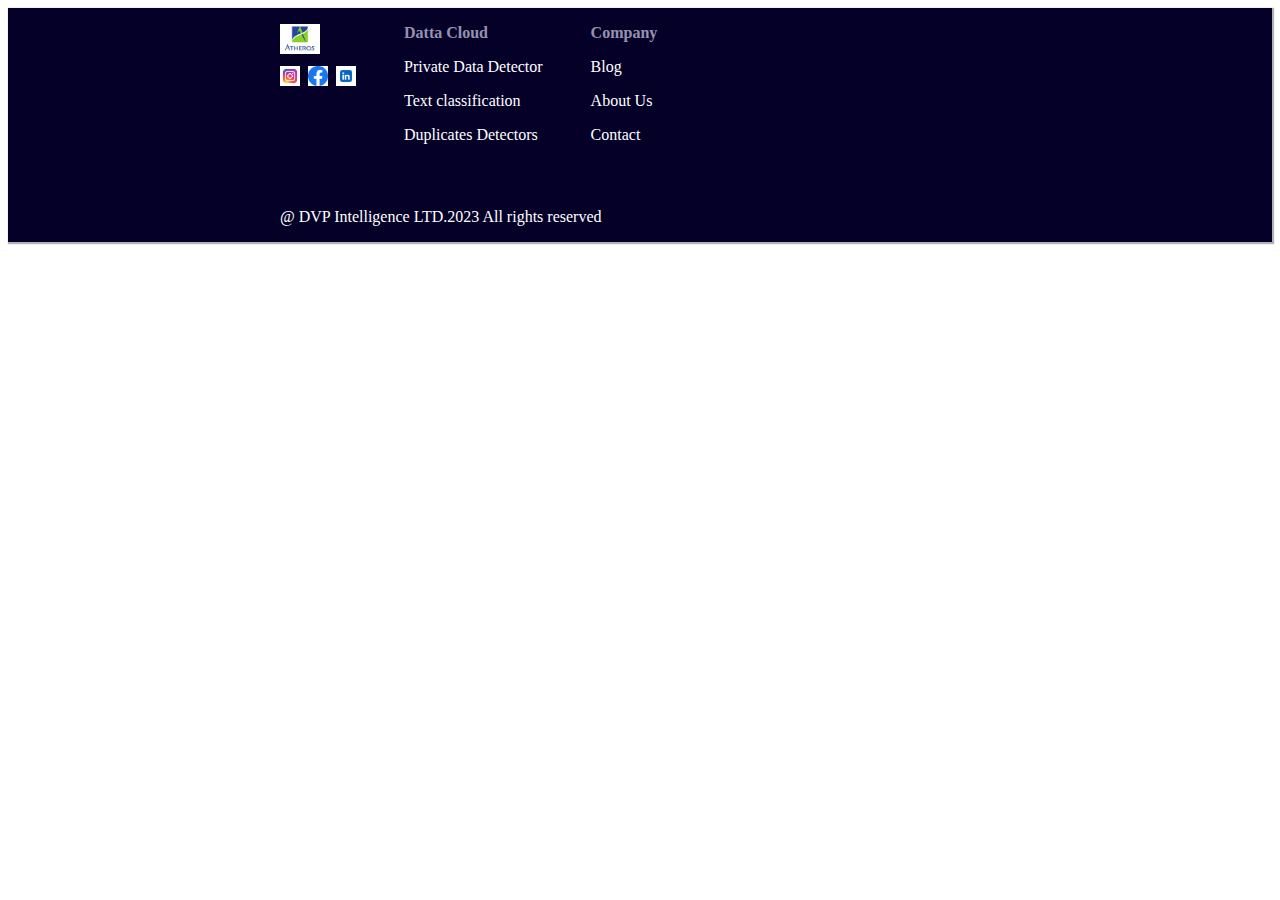
<file: index.html>
<!DOCTYPE html>
<html lang="en">
<head>
    <meta charset="UTF-8">
    <meta http-equiv="X-UA-Compatible" content="IE=edge">
    <meta name="viewport" content="width=device-width, initial-scale=1.0">
    <title>LITTLE YT</title>
    <link rel="stylesheet" href="style.css">
</head>
<body>


    <footer>
        <section class="footer-sections">
            <section>
                <img  class="logo" src="atheros1981.logowik.com.webp" alt="logo"
                title="logo" />
                <span class="social-links">
                    <a>
                        <img src="insta.jpg" title="Instagram" alt="Instagram">

                    </a>
                    <a>
                        <img src="facebook.png" title="Facebook" alt="Facebook" />
                    </a>
                    <a>
                        <img src="linkedin.png" title="Linkdin" alt="Linkedin">
                    </a>
                </span>
            </section>
           <section>
            <menu>
                <h2>Datta Cloud  </h2>
                <li>
                    <a>Private Data Detector</a>
                </li>
                <li>
                    <a>
                        Text classification
                    </a>
                </li>
                <li>
                    <a>Duplicates Detectors</a>
                </li>
            </menu>
           </section>
           <section>
            <menu>
                <h2>Company</h2>
                <li>
                    <a>Blog</a>   
                </li>
                <li>
                    <a>About Us</a>
                </li>
                <li>
                    <a>Contact</a>
                </li>
            </menu>
           </section>
        <section class="footer-bottom">
        @ DVP Intelligence LTD.2023 All rights reserved
        </section> 
    </footer>

</body>
</html>
</file>
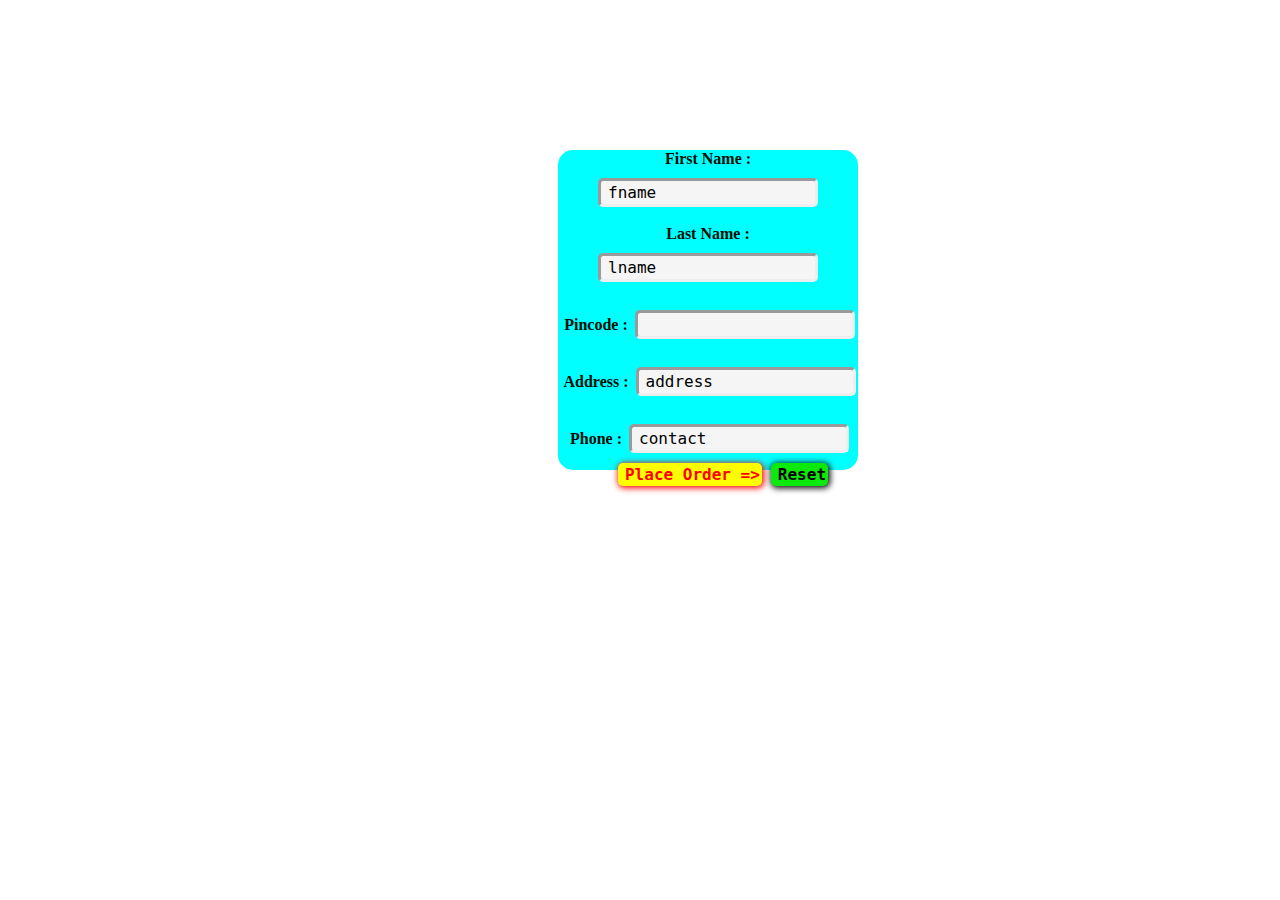
<file: message.html>
<!DOCTYPE html>
<html lang="en">
<head>
    <meta charset="UTF-8">
    <meta http-equiv="X-UA-Compatible" content="IE=edge">
    <meta name="viewport" content="width=device-width, initial-scale=1.0">
    <title>Fill The Form </title>
    <link rel="stylesheet" href="message.css">
    <script>
        function message()
        {
            alert("Your Order Is Placed....!")
        }
    </script>
</head>
<body>
    <div>
    <form action="">
        <label for="fname">First Name : </label>
        <input type="text" id="fname" value="fname"> <br><br>
        <label for="lname">Last Name : </label>
        <input type="text" id="lname" value="lname"> <br> <br>
        <label for="pincode">Pincode : </label>
        <input type="number" value="pincode" id="pincode"> <br> <br>
        <label for="address">Address : </label> 
        <input type="text" value="address" id="address"> <br> <br>
        <label for="contact">Phone : </label>
        <input type="tel" value="contact" id="contact">
       <input id="btn" type="button" value="Place Order =>" onclick="message()">
       <input class="reset" type="reset">
    </form>
</div>
   
</body>
</html>
</file>
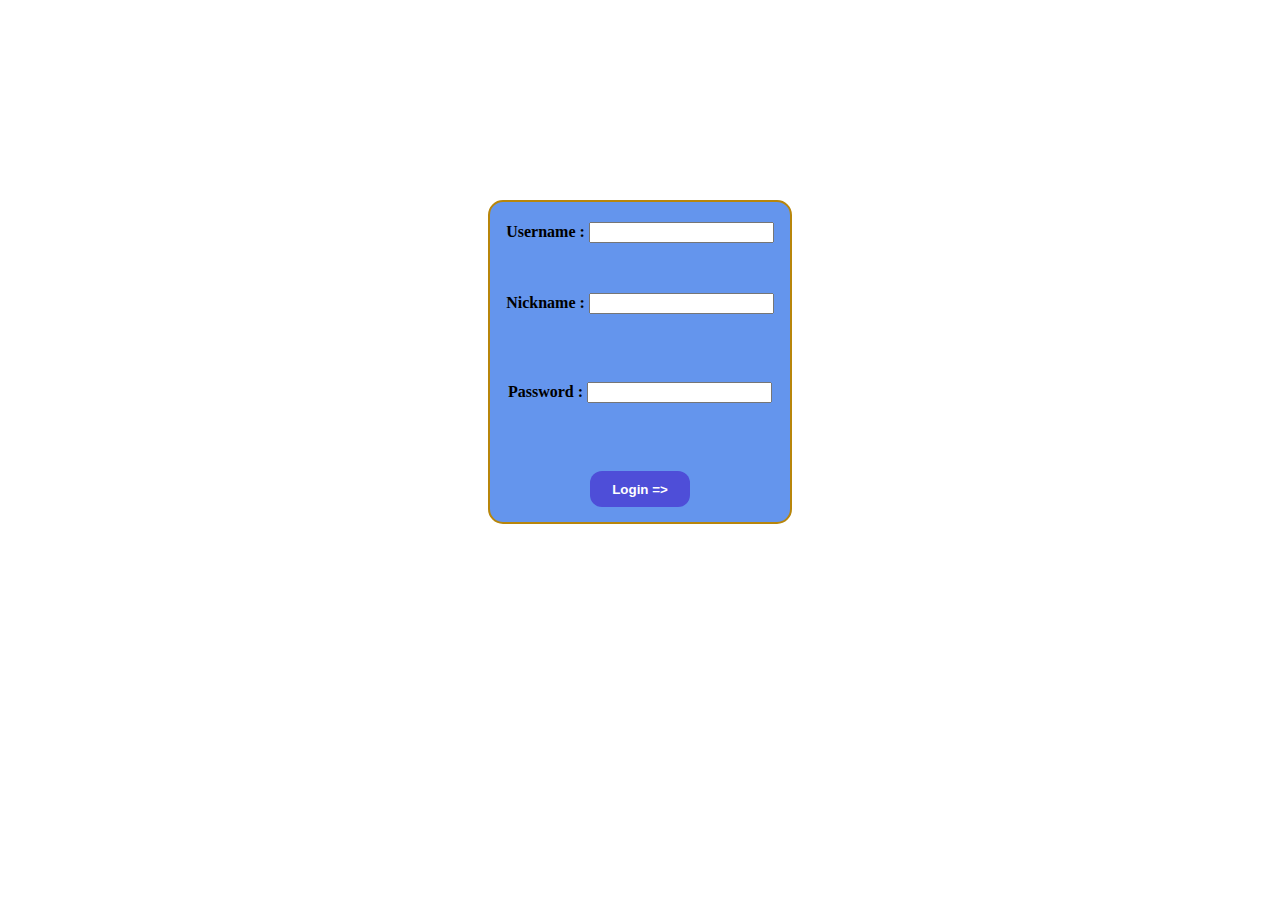
<file: LoginReg/login.html>
<!DOCTYPE html>
<html lang="en">
<head>
    <meta charset="UTF-8">
    <meta http-equiv="X-UA-Compatible" content="IE=edge">
    <meta name="viewport" content="width=device-width, initial-scale=1.0">
    <title>🛒User Login</title>
    <link rel="stylesheet" href="login.css">
    <script src="login.js"></script>
</head>
<body>
    <form  id="loginform">
        <div id="userN">
       <label for="username">Username : </label>
       <input type="text" id="username" name="username">
    </div>
        <div id="nickN">
            <label for="nickname">Nickname : </label>
            <input type="text" id="nickname" name="nickname">
        </div>
       <br>
       <div id="userP">
       <label for="password">Password : </label>
       <input type="password" name="password" id="password">
    </div>
       <br>
       <a href="../project.html">
       <input type="button" id="button" value="Login =>" onclick="validateForm()">
    </a>

    </form>
</body>
</html>
</file>
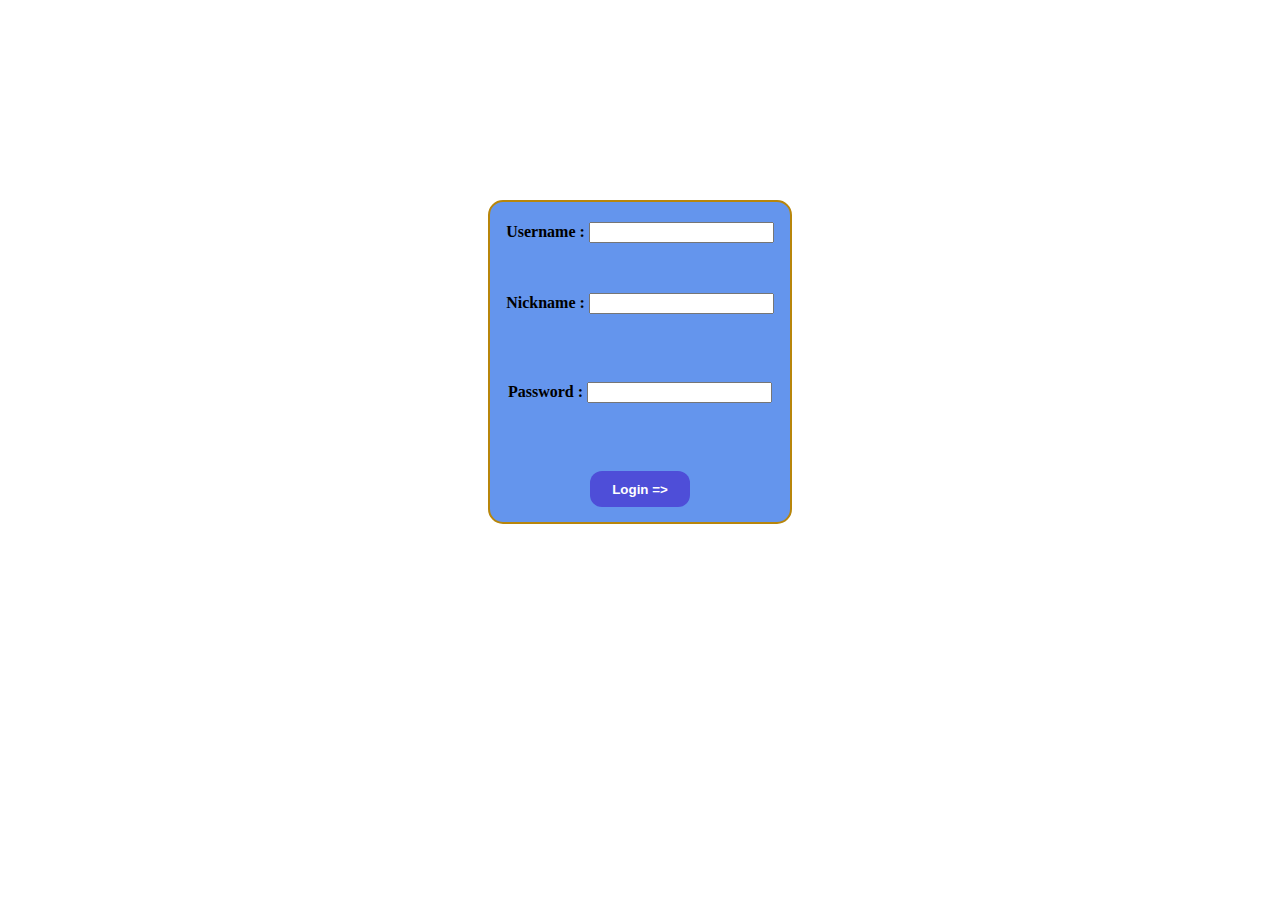
<file: LoginReg/Regester.html>
<!DOCTYPE html>
<html lang="en">
<head>
    <meta charset="UTF-8">
    <meta http-equiv="X-UA-Compatible" content="IE=edge">
    <meta name="viewport" content="width=device-width, initial-scale=1.0">
    <title>🛒User Login</title>
    <link rel="stylesheet" href="login.css">
    <script src="login.js"></script>
</head>
<body>
    <form  id="loginform">
        <div id="userN">
       <label for="username">Username : </label>
       <input type="text" id="username" name="username">
    </div>
        <div id="nickN">
            <label for="nickname">Nickname : </label>
            <input type="text" id="nickname" name="nickname">
        </div>
       <br>
       <div id="userP">
       <label for="password">Password : </label>
       <input type="password" name="password" id="password">
    </div>
       <br>
       <a href="../project.html">
       <input type="button" id="button" value="Login =>" onclick="RegisterForm()">
    </a>

    </form>
</body>
</html>
</file>
<file: style.css>
footer{
    background:#050028;
    box-shadow: 1px 1px 1px 1px rgba(0,0,0,0.3);
    font-size: 16px;
    color: white;
    display: flex;
    flex-direction: column;
    width: 100%;
}
.footer-sections{
    display: flex;
    flex-direction: row;
    flex-wrap: wrap;
    gap: 48px;
    margin: 0 auto;
    max-width: 720px;
    padding: 16px;
}
.social-links{
    display: flex;
    flex-direction: row;
    gap: 8px;
}
.social-links img{
    width: 20px;
    height: 20px;
}
.footer-button{
    min-height: 60px;
    margin-top: 52px;
    display: flex;
    text-align: center;
    align-items: center;
    justify-content: center;
    width: 100%;
    background-color: #1f1b3d;
    font-size: 14px;
    opacity: .8;
}
.logo{
 height: 30px;
    margin-bottom: 8px;

}
h2{
    text-align: left;
    color: #d2d0e6;
    margin-top: 0px;
    margin-bottom:16px; 
    opacity: 0.7;
    font-size: 16px;
    font-weight: 600;
}
menu{
    list-style-type: none;
    padding: 0%;
    margin: 0;
}
menu li{
    margin-bottom: 16px;
}
</file>
<file: message.css>
body{
    background-image: url("https://cdn.pixabay.com/photo/2016/04/20/07/17/logo-1340517__340.png");
    background-size:150% 150%;
    background-repeat: no-repeat;
}
div{
    margin-top: 150px;
    margin-right: auto;
    margin-left: 550px;
}
form{
    background-color: aqua;
    width: 300px;
    height: 320px;
    text-align: center;
    border: none;
    border-radius: 15px;
    
}
input{
    padding: 2px;
    margin-top: 10px;
    color: black;
    font-size: 16px;
    border-radius: 5px;
    border: inset;
    background-color: whitesmoke;
    text-indent: 5px;
    font-family: monospace;
}
label{
    color: rgb(2, 14, 4);
    text-decoration:solid;
    font-weight: bold;
    padding: 3px;
}
#btn{
    border:none;
    box-shadow: 1px 1px 6px 1px ;
    background-color: yellow;
    margin-left: 30px;
    font-weight: bold;
    color:red;
    cursor: pointer;
}
#btn:hover{
    background-color: red;
    color: white;
    opacity: 0.8;
}
.reset{
    color: black;
    font-weight: bold;
    font-family: monospace;
    box-shadow: 1px 1px 6px 1px;
    background-color: rgb(12, 233, 12);
    border: none;
    margin-left: 5px;
    font-weight: bold;

}
.reset:hover{
    background-color: yellow;
    color: red;
    opacity: 0.8;
}
</file>
<file: LoginReg/login.css>
body{
    margin-top: 200px;
    background-image: url("https://images.unsplash.com/photo-1566228015668-4c45dbc4e2f5?ixlib=rb-4.0.3&ixid=MnwxMjA3fDB8MHxzZWFyY2h8MTd8fGxvZ2lufGVufDB8fDB8fA%3D%3D&auto=format&fit=crop&w=500&q=60");
    background-repeat: no-repeat;
   background-size: cover;
}
#loginform{
    width: 300px;
    margin: 0 auto;
    text-align: center;
    font-weight: bold;
}
form{
    width: 400px;
    height: 300px;
    border: 2px solid darkgoldenrod;
    padding-top: 20px;
    background-color: cornflowerblue;
    border-radius: 15px;
 
}
#button{
   margin-top: 50px;
   background-color:rgb(78, 78, 216);
   font-weight: bold;
   color: white;
   border: none;
   border-radius: 12px;
   width: 100px;
   height: 36px;
}
#nickN{
margin-top: 50px;
text-align: center;
font-weight: bold;

}
#userP{
margin-top: 50px;
align-items: center;
 text-align: center;
 font-weight: bolder;

}
</file>
